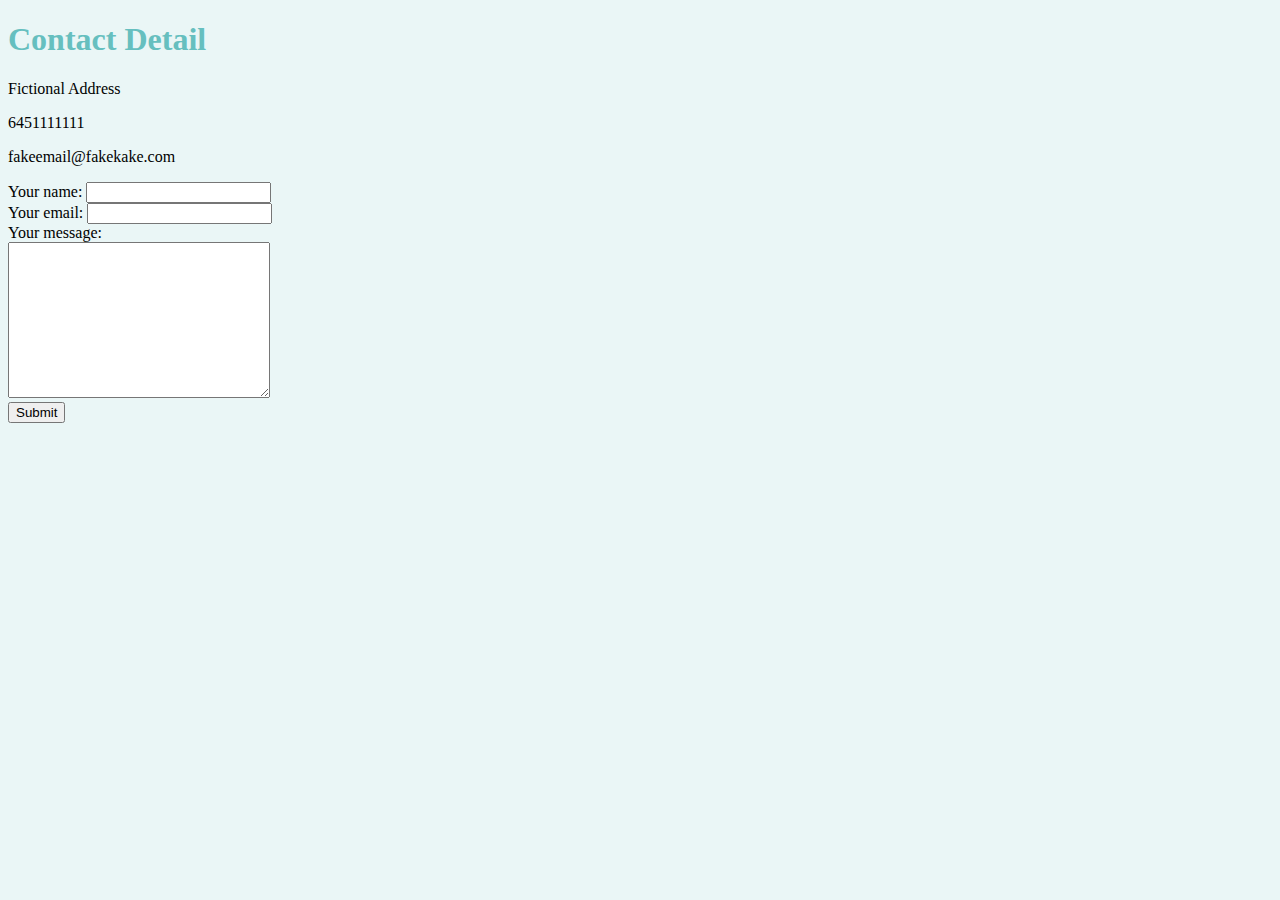
<file: HTML/contact.html>
<!DOCTYPE html>
<html lang="en">
<head>
    <meta charset="UTF-8">
    <title>Document</title>
    <link rel="stylesheet" href="css/styles.css">

</head>
<body>
    <h1>Contact Detail</h1>
    <p>Fictional Address</p>
    <p>6451111111</p>
    <p>fakeemail@fakekake.com</p>
    <form action="mailto:carlosjvarelaa@paystand.com" method="post" enctype="text/plain">
        <label>Your name:</label>
        <input type="text" name="yourName">
        <br>
        <label>Your email: </label>
        <input type="email" name="yourEmail">
        <br>
        <label>Your message:</label>
        <br>
        <textarea name="yourMessage" id="" cols="30" rows="10"></textarea>
        <br>
        <input type="submit" value="Submit">
    </form>
</body>
</html>
</file>
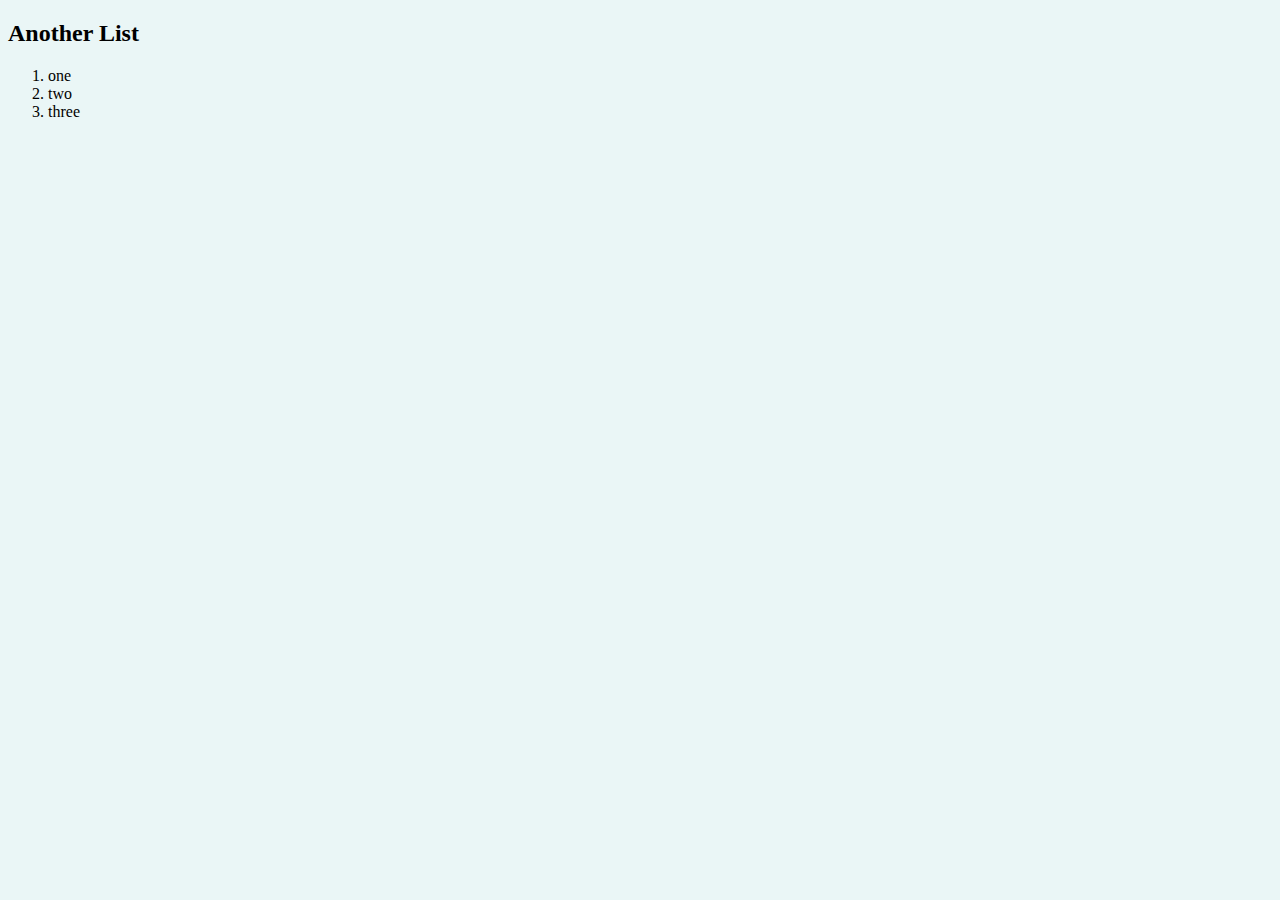
<file: HTML/hobbies.html>
<!DOCTYPE html>
<html lang="en">
<head>
    <meta charset="UTF-8">
    <title>Another List</title>
    <link rel="stylesheet" href="css/styles.css">
</head>
<body>
    <h2>Another List</h2>
    <ol>
        <li>one</li>
        <li>two</li>
        <li>three</li>
    </ol>
</body>
</html>
</file>
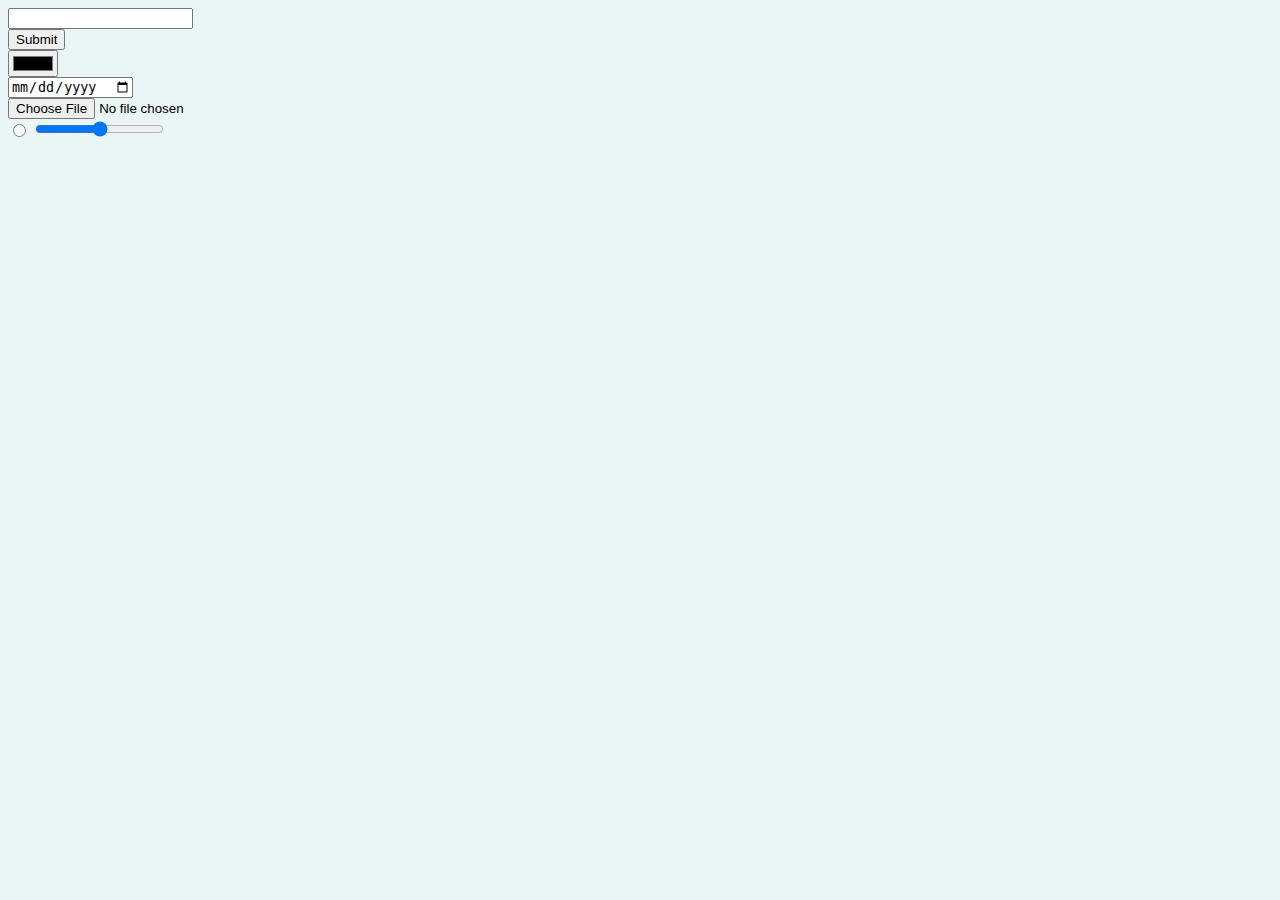
<file: HTML/inputs.html>
<!DOCTYPE html>
<html lang="en">
<head>
    <meta charset="UTF-8">
    <title>Inputs</title>
    <link rel="stylesheet" href="css/styles.css">
</head>
<body>
    <input type="text"> <br>
    <input type="submit" value="Submit"> <br>
    <input type="color" name="Color" id=""> <br>
    <input type="date" name="Date" id=""> <br>
    <input type="file" name="Files" id=""> <br>
    <input type="radio" name="Radio" id="">
    <input type="range" name="" id="">
</body>
</html>
</file>
<file: HTML/css/styles.css>
body{
    background-color: #EAF6F6;
}

hr{
    border-color: grey;
    border-style:  dotted none none;
    border-width: 7px;
    width: 5%;
}

h1{
    color :#66BFBF;
}

h3{
    color :#66BFBF;
}

#profilePic{
    width:100px;
    height:100px;
}
</file>
